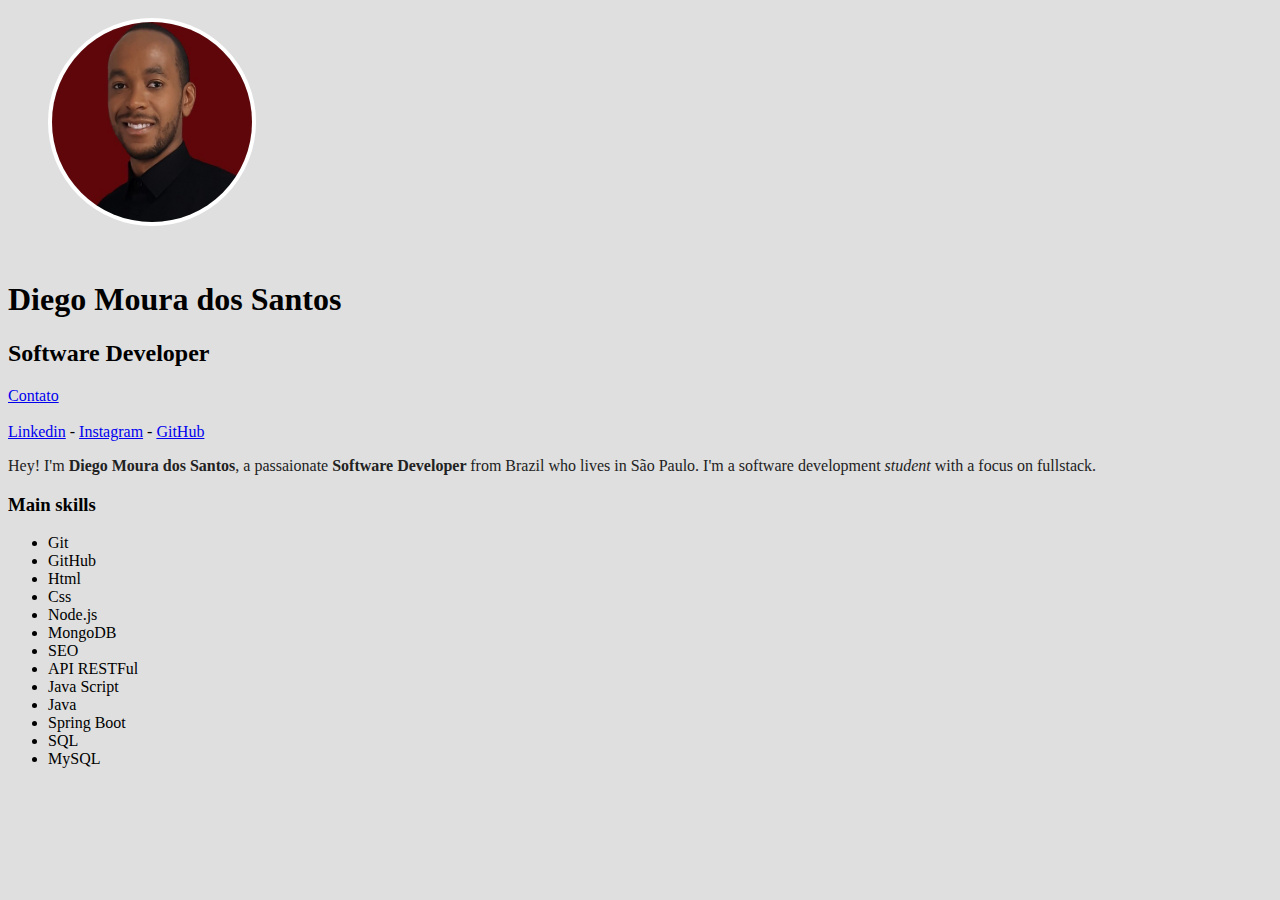
<file: index.html>
<!DOCTYPE html>
<html lang="pt">
    <head>
        <meta charset="UTF-8">
        <meta http-equiv="X-UA-Compatible" content="IE=edge">
        <meta name="viewport" content="width=device-width, initial-scale=1.0">
        <title>Diego Moura dos Santos</title>

        <link rel="stylesheet" href="style.css">
    </head>
    <body>

        <img src="Diego.jpg" alt="Foto: Diego Moura dos Santos" class="foto-principal">

        <h1>Diego Moura dos Santos</h1>
        <h2> Software Developer</h2>

        <a href="contato.html" target="_blank">Contato</a>
        <br><br>

        <a href="https://www.linkedin.com/in/diegomouradossantos/" target="_blank">Linkedin</a>
        -
        <a href="https://www.instagram.com/diegomouraoficial/" target="_blank">Instagram</a>
        -
        <a href="https://github.com/ProgrammerCodeOficial" target="_blank">GitHub</a>

        <p>
        Hey! I'm <strong>Diego Moura dos Santos</strong>, a passaionate <strong> Software Developer </strong>
        from Brazil who lives in São Paulo. I'm a software development <i>student</i> with a focus on fullstack.
        </p>

        <h3> Main skills</h3>
            <ul>
                <li>Git</li>
                <li>GitHub</li>
                <li>Html</li>
                <li>Css</li>
                <li>Node.js</li>
                <li>MongoDB</li>
                <li>SEO</li>
                <li>API RESTFul</li>
                <li>Java Script</li>
                <li>Java</li>
                <li>Spring Boot</li>
                <li>SQL</li>
                <li>MySQL</li>
            </ul>
    </body>
    </html>
</file>
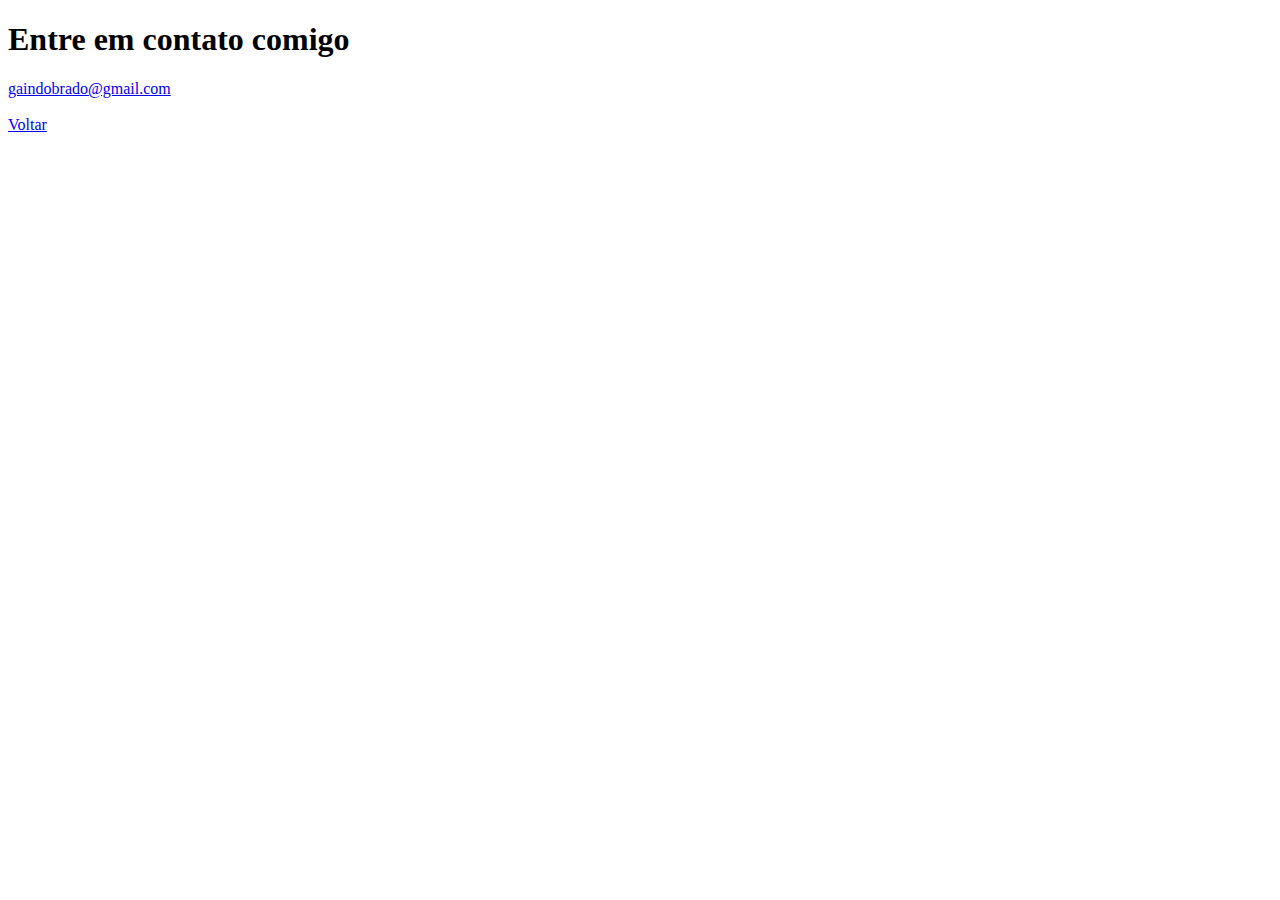
<file: contato.html>
<!DOCTYPE html>
<html lang="pt">
    <head>
        <meta charset="UTF-8">
        <meta http-equiv="X-UA-Compatible" content="IE=edge">
        <meta name="viewport" content="width=device-width, initial-scale=1.0">
        <title>Contato</title>
    </head>
    <body>
    <h1> Entre em contato comigo</h1>

    <a href="mailto:gaindobrado@gmail.com?subject= Olá Diego">gaindobrado@gmail.com</a>
    <br><br>
    <a href="index.html">Voltar</a>
    </body>
</html>
</file>
<file: style.css>
body{
    background: #dfdfdf;
}

p {
    color:#222222;
}

.foto-principal {
    width: 200px;
    border: 4px solid #FFFFFF;
    border-radius: 50%;
    margin: 10px 20px 30px 40px;
    
}
</file>
